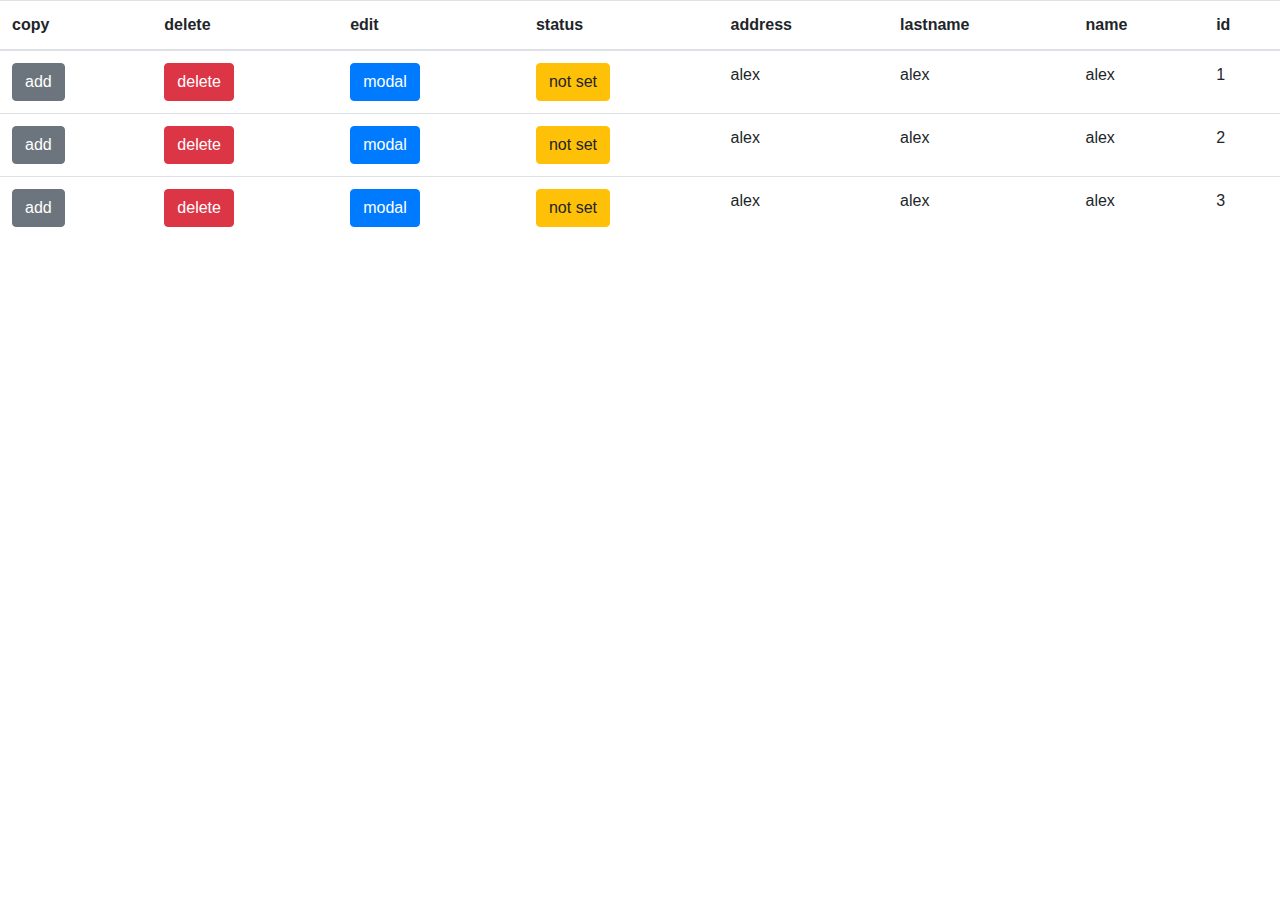
<file: front_practice/Series_1/حل/1/1.html>
<!DOCTYPE html>
<html lang="en">
    <head>
        <title>js</title>
        <meta charset="utf-8">
        <meta name="viewport" content="width=device-width, initial-scale=1">
        <link rel="stylesheet" href="https://maxcdn.bootstrapcdn.com/bootstrap/4.5.2/css/bootstrap.min.css">
        <script src="https://ajax.googleapis.com/ajax/libs/jquery/3.5.1/jquery.min.js"></script>
        <script src="https://cdnjs.cloudflare.com/ajax/libs/popper.js/1.16.0/umd/popper.min.js"></script>
        <script src="https://maxcdn.bootstrapcdn.com/bootstrap/4.5.2/js/bootstrap.min.js"></script>
      </head>
<body style="direction: rtl;">
    <table class="table responsive">
        <thead>
            <th>id</th>
            <th>name</th>
            <th>lastname</th>
            <th>address</th>
            <th>status</th>
            <th>edit</th>
            <th>delete</th>
            <th>copy</th>
        </thead>
        <tbody>
            <tr>
                <td>1</td>
                <td>alex</td>
                <td>alex</td>
                <td>alex</td>
                <td><button class="btn btn-warning" id="statusBtn1"  onclick="setAttr1()">not set </button></td>
                <td><button type="button" class="btn btn-primary" data-toggle="modal" data-target="#exampleModal" onclick="edit_row_table(this)" >modal</button></td>
                <td><span class="btn btn-danger" onclick="delete_row_table(this)">delete</span></td>
                <td><span class="btn btn-secondary" onclick="add_row_table(this)">add</span></td>
            </tr>
            <tr>
                <td>2</td>
                <td>alex</td>
                <td>alex</td>
                <td>alex</td>
                <td><button class="btn btn-warning" id="statusBtn2"  onclick="setAttr2()">not set </button></td>
                <td><button type="button" class="btn btn-primary" data-toggle="modal" data-target="#exampleModal" onclick="edit_row_table(this)" >modal</button></td>
                <td><span class="btn btn-danger" onclick="delete_row_table(this)">delete</span></td>
                <td><span class="btn btn-secondary" onclick="add_row_table(this)">add</span></td>
            </tr>
            <tr>
                <td>3</td>
                <td>alex</td>
                <td>alex</td>
                <td>alex</td>
                <td><button class="btn btn-warning" id="statusBtn3"  onclick="setAttr3()">not set </button></td>
                <td><button type="button" class="btn btn-primary" data-toggle="modal" data-target="#exampleModal" onclick="edit_row_table(this)" >modal</button></td>
                <td><span class="btn btn-danger" onclick="delete_row_table(this)">delete</span></td>
                <td><span class="btn btn-secondary" onclick="add_row_table(this)">add</span></td>
            </tr>
        </tbody>
    </table>

    <!-- Modal -->
    <div class="modal fade" id="exampleModal" tabindex="-1" role="dialog" aria-labelledby="exampleModalLabel" aria-hidden="true">
        <div class="modal-dialog" role="document">
          <div class="modal-content">
            <div class="modal-header">
              <h5 class="modal-title" id="exampleModalLabel">Modal title</h5>
              <button type="button" class="close" data-dismiss="modal" aria-label="Close">
                <span aria-hidden="true">&times;</span>
              </button>
            </div>
            <div class="modal-body">
              ...
            </div>
            <div class="modal-footer">
              <button type="button" class="btn btn-secondary" data-dismiss="modal">Close</button>
              <button type="button" class="btn btn-primary">Save changes</button>
            </div>
          </div>
        </div>
      </div>
    <!-- End Modal -->

<script>

    function setAttr1(){
        btn  =document.getElementById('statusBtn1')
        if(btn.getAttribute('status') == "not set"){
            btn.innerHTML = 'enable'
            btn.setAttribute('status','enable')
            btn.classList.remove("btn-warning");
            btn.classList.add("btn-success");
        }
        else if(btn.getAttribute('status') == "enable"){
            btn.innerHTML = 'disable'
            btn.setAttribute('status','disable')
            btn.classList.remove("btn-success");
            btn.classList.add("btn-danger");
        }
        else {
            btn.innerHTML = 'not set'
            btn.setAttribute('status','not set')
            
            btn.classList.remove("btn-danger");
            btn.classList.add("btn-warning");
        }    
    }
    function setAttr2(){
        btn  =document.getElementById('statusBtn2')
        if(btn.getAttribute('status') == "not set"){
            btn.innerHTML = 'enable'
            btn.setAttribute('status','enable')
            btn.classList.remove("btn-warning");
            btn.classList.add("btn-success");
        }
        else if(btn.getAttribute('status') == "enable"){
            btn.innerHTML = 'disable'
            btn.setAttribute('status','disable')
            btn.classList.remove("btn-success");
            btn.classList.add("btn-danger");
        }
        else {
            btn.innerHTML = 'not set'
            btn.setAttribute('status','not set')
            
            btn.classList.remove("btn-danger");
            btn.classList.add("btn-warning");
        }    
    }
    function setAttr3(){
        btn  =document.getElementById('statusBtn3')
        if(btn.getAttribute('status') == "not set"){
            btn.innerHTML = 'enable'
            btn.setAttribute('status','enable')
            btn.classList.remove("btn-warning");
            btn.classList.add("btn-success");
        }
        else if(btn.getAttribute('status') == "enable"){
            btn.innerHTML = 'disable'
            btn.setAttribute('status','disable')
            btn.classList.remove("btn-success");
            btn.classList.add("btn-danger");
        }
        else {
            btn.innerHTML = 'not set'
            btn.setAttribute('status','not set')
            
            btn.classList.remove("btn-danger");
            btn.classList.add("btn-warning");
        }    
    }


    function edit_row_table(that){
       that_tr = that.closest('tr')
       modal_body = document.getElementsByClassName('modal-body')
       paragraph = document.createElement("p");
       td_1 = that_tr.getElementsByTagName('td')[0].innerText
       td_2 = that_tr.getElementsByTagName('td')[1].innerText
       td_3 = that_tr.getElementsByTagName('td')[2].innerText
       td_4 = that_tr.getElementsByTagName('td')[3].innerText
       node = document.createTextNode(td_1 + " " + td_2+ " "+ td_3 + " "+ td_4);
       paragraph.appendChild(node);
       modal_body[0].appendChild(paragraph)
   }




   function delete_row_table(that){        
        that_tr = that.closest('tr').remove()
    }


    function add_row_table(that){
        that_tr = that.closest('tr').add()
    }

</script>

</body>
</html>
</file>
